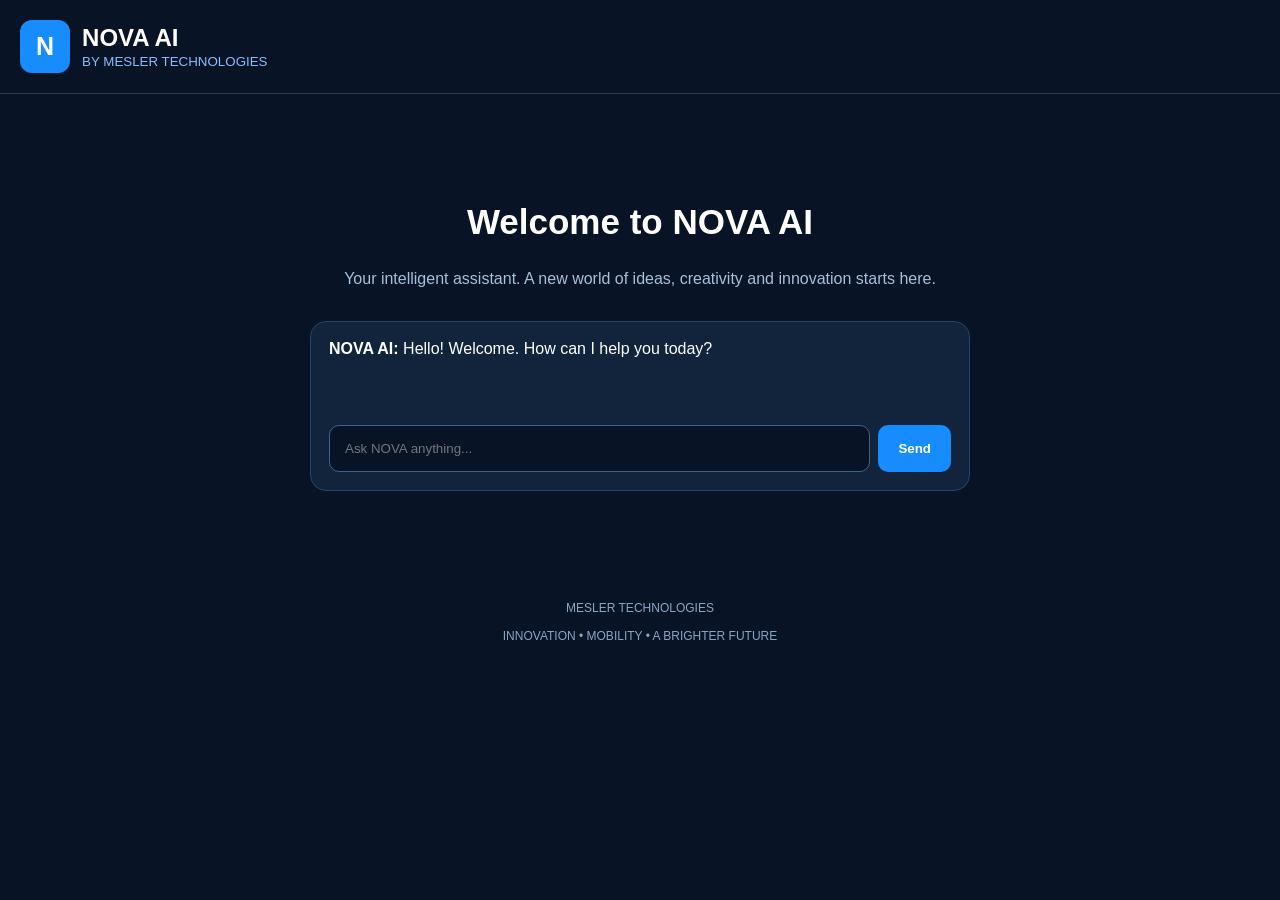
<file: index.html>
<!DOCTYPE html>
<html lang="en">
<head>
<meta charset="UTF-8">
<meta name="viewport" content="width=device-width, initial-scale=1.0">
<title>NOVA AI | MESLER Technologies</title>
<style>
*{box-sizing:border-box}
body{
 margin:0;
 font-family:Arial,sans-serif;
 background:#081426;
 color:white;
 min-height:100vh;
}
header{
 padding:20px;
 display:flex;
 align-items:center;
 gap:12px;
 border-bottom:1px solid #263b58;
}
.logo{
 background:#168cff;
 padding:12px 16px;
 border-radius:12px;
 font-size:25px;
 font-weight:bold;
}
header h2{margin:0}
header small{color:#8bbcff}
main{
 max-width:700px;
 margin:65px auto;
 padding:20px;
 text-align:center;
}
h1{font-size:35px}
.welcome{color:#a9bed9;line-height:1.6}
#chat{
 background:#12243c;
 border:1px solid #294463;
 border-radius:16px;
 padding:18px;
 margin-top:30px;
 min-height:150px;
 text-align:left;
}
#messages{min-height:70px}
.input-area{display:flex;gap:8px;margin-top:15px}
input{
 flex:1;
 min-width:0;
 padding:15px;
 border:1px solid #45617f;
 border-radius:10px;
 background:#081426;
 color:white;
}
button{
 padding:14px 20px;
 border:0;
 border-radius:10px;
 background:#168cff;
 color:white;
 font-weight:bold;
}
footer{
 text-align:center;
 color:#8ba5c5;
 padding:25px;
 font-size:12px;
}
</style>
</head>
<body>
<header>
 <div class="logo">N</div>
 <div>
  <h2>NOVA AI</h2>
  <small>BY MESLER TECHNOLOGIES</small>
 </div>
</header>
<main>
 <h1>Welcome to NOVA AI</h1>
 <p class="welcome">
 Your intelligent assistant. A new world of ideas,
 creativity and innovation starts here.
 </p>
 <section id="chat">
  <div id="messages">
   <strong>NOVA AI:</strong>
   Hello! Welcome. How can I help you today?
  </div>
  <div class="input-area">
   <input id="message" placeholder="Ask NOVA anything...">
   <button onclick="sendMessage()">Send</button>
  </div>
 </section>
</main>
<footer>
 MESLER TECHNOLOGIES<br><br>
 INNOVATION • MOBILITY • A BRIGHTER FUTURE
</footer>
<script>
function sendMessage(){
 const input=document.getElementById("message");
 const messages=document.getElementById("messages");
 const value=input.value.trim();
 if(!value)return;
 messages.innerHTML+="<p><strong>You:</strong> "+
 value.replace(/&/g,"&amp;").replace(/</g,"&lt;").replace(/>/g,"&gt;")+
 "</p><p><strong>NOVA AI:</strong> Thanks for your message! AI connection is coming soon.</p>";
 input.value="";
}
</script>
</body>
</html>
</file>
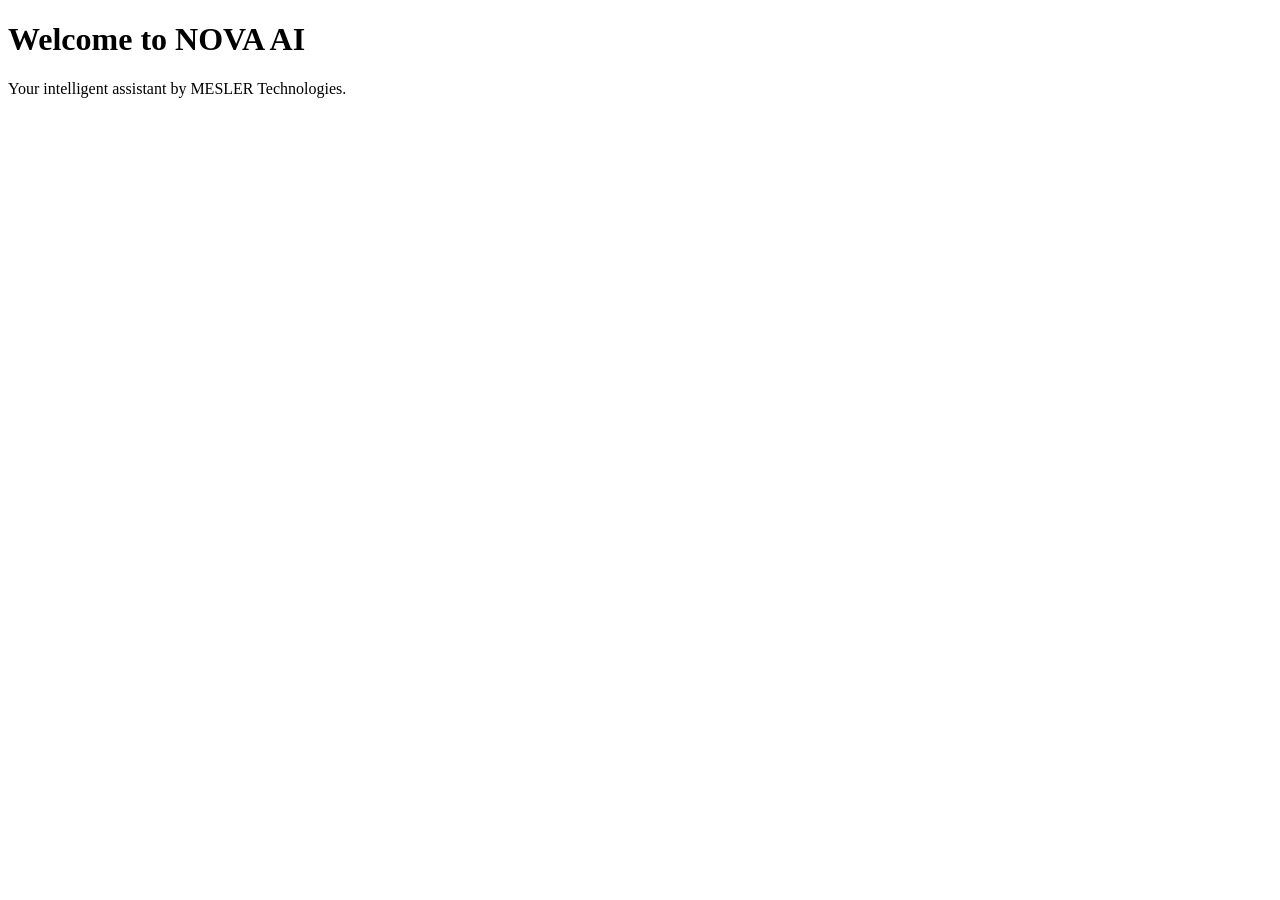
<file: index .html>
<!DOCTYPE html>
<html lang="en">
<head>
  <meta charset="UTF-8">
  <meta name="viewport" content="width=device-width, initial-scale=1.0">
  <title>NOVA AI | MESLER Technologies</title>
</head>
<body>
  <h1>Welcome to NOVA AI</h1>
  <p>Your intelligent assistant by MESLER Technologies.</p>
</body>
</html>
</file>
